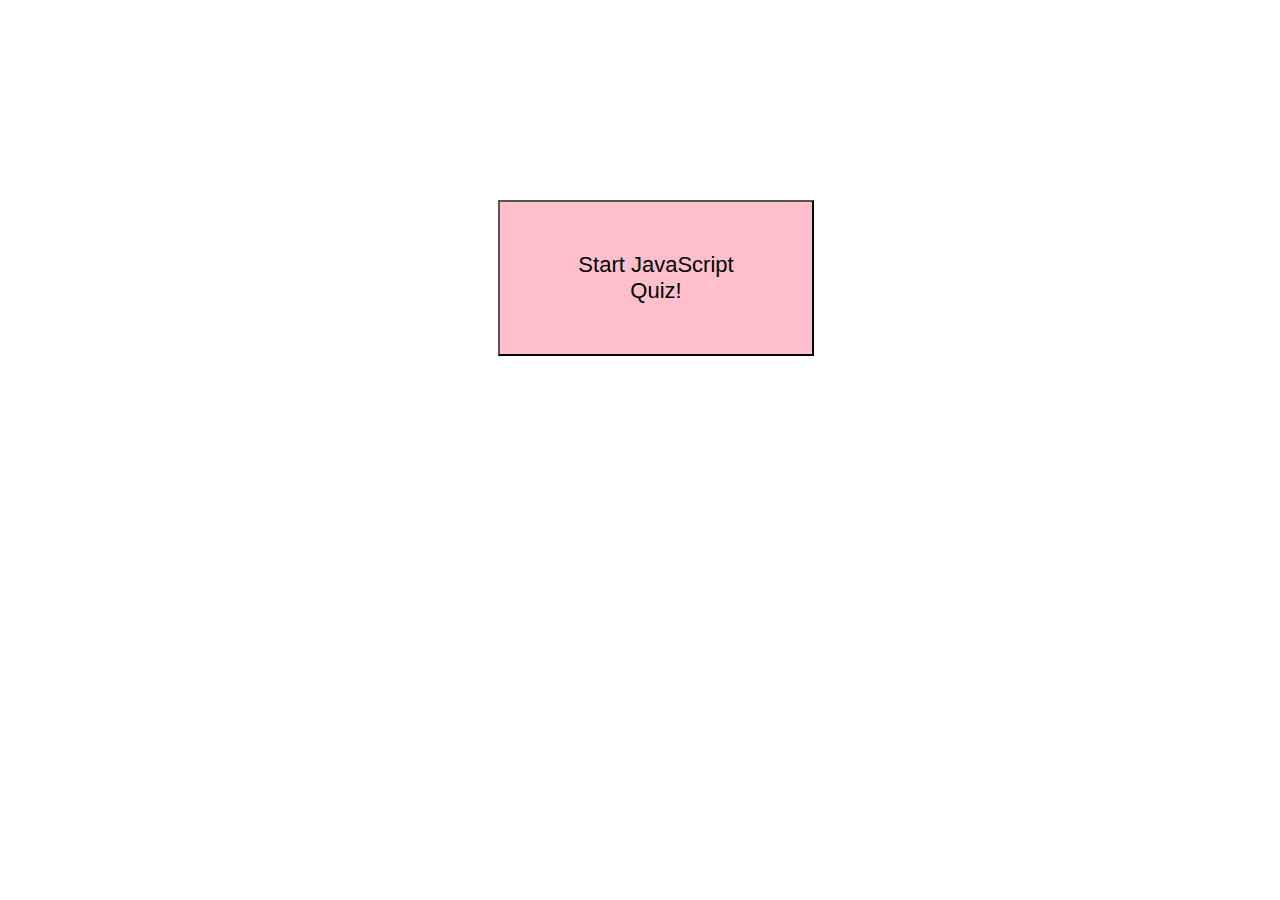
<file: index.html>
<!DOCTYPE html>
<html lang="en">
<head>
    <meta charset="UTF-8">
    <meta name="viewport" content="width=device-width, initial-scale=1.0">
    <script src="https://ajax.googleapis.com/ajax/libs/jquery/3.4.1/jquery.min.js"></script>
    <title>Document</title>
</head>
<body>
    <script src="script3.js"></script> 
</body>
</html>
</file>
